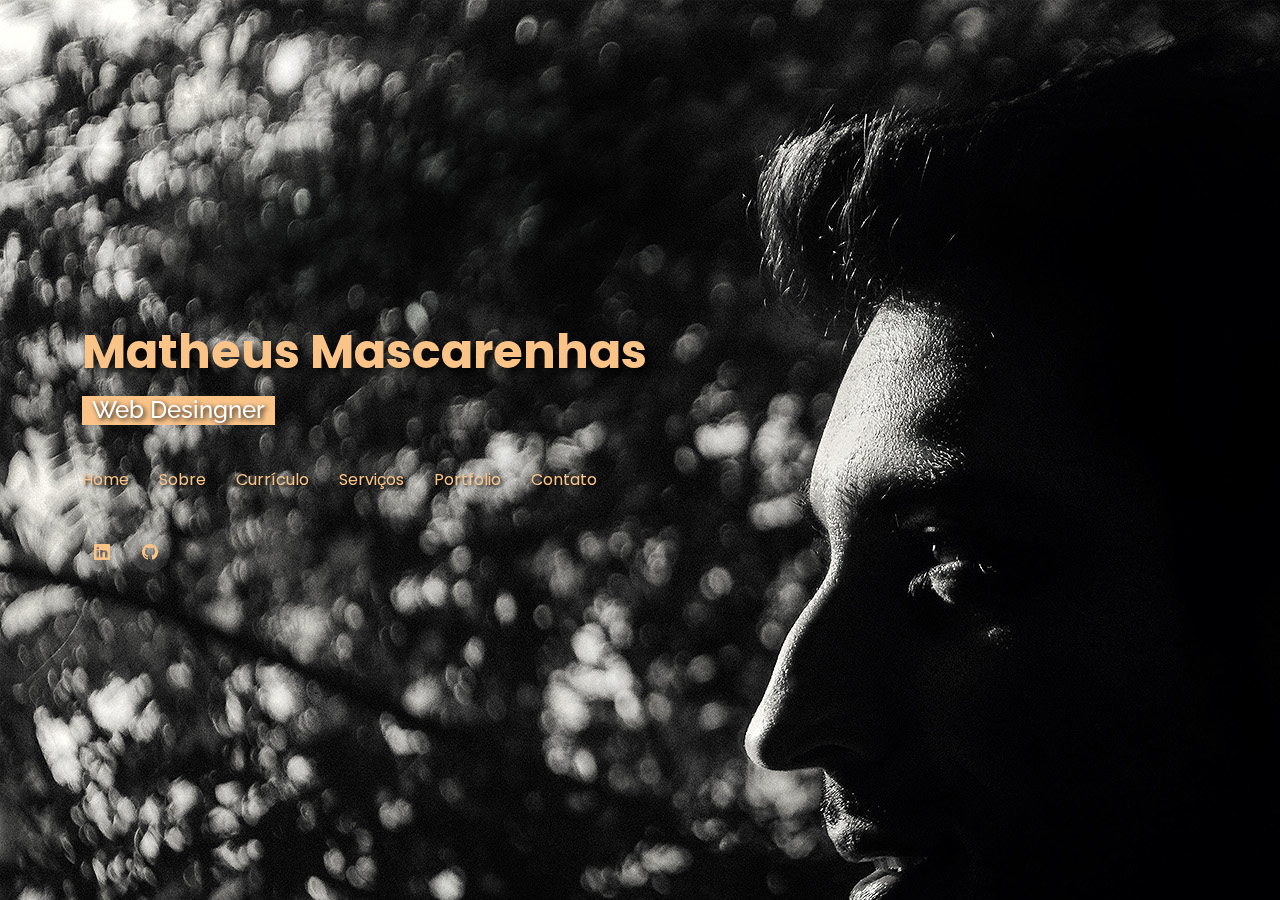
<file: index.html>
<!DOCTYPE html>
<html lang="pt-br">

<head>
  <meta charset="utf-8">
  <meta content="width=device-width, initial-scale=1.0" name="viewport">

  <title>Portifólio - Matheus</title>
  <meta content="" name="description">
  <meta content="" name="keywords">

  <!-- Favicons -->
  <link href="../portifolio/recursos/img/mTh.svg" rel="icon">

  <!-- Google Fonts -->
  <link href="https://fonts.googleapis.com/css?family=Open+Sans:300,300i,400,400i,600,600i,700,700i|Raleway:300,300i,400,400i,500,500i,600,600i,700,700i|Poppins:300,300i,400,400i,500,500i,600,600i,700,700i" rel="stylesheet">

  <!-- Vendor CSS Files -->
  <link href="assets/vendor/bootstrap/css/bootstrap.min.css" rel="stylesheet">
  <link href="assets/vendor/bootstrap-icons/bootstrap-icons.css" rel="stylesheet">
  <link href="assets/vendor/boxicons/css/boxicons.min.css" rel="stylesheet">
  <link href="assets/vendor/glightbox/css/glightbox.min.css" rel="stylesheet">
  <link href="assets/vendor/remixicon/remixicon.css" rel="stylesheet">
  <link href="assets/vendor/swiper/swiper-bundle.min.css" rel="stylesheet">

  <!-- Template Main CSS File -->
  <link href="assets/css/style.css" rel="stylesheet">

  <!-- =======================================================
  * Template Name: Personal
  * Updated: Mar 10 2023 with Bootstrap v5.2.3
  * Template URL: https://bootstrapmade.com/personal-free-resume-bootstrap-template/
  * Author: BootstrapMade.com
  * License: https://bootstrapmade.com/license/
  ======================================================== -->
</head>

<body>

  <!-- ======= Header ======= -->
  <header id="header">
    <div class="container">

      <h1><a href="index.html">Matheus Mascarenhas</a></h1>
      <!-- Uncomment below if you prefer to use an image logo -->
      <!-- <a href="index.html" class="mr-auto"><img src="assets/img/logo.png" alt="" class="img-fluid"></a> -->
      <h2>Web Desingner </h2>

      <nav id="navbar" class="navbar">
        <ul>
          <li><a class="nav-link" href="#header">Home</a></li>
          <li><a class="nav-link" href="#about">Sobre</a></li>
          <li><a class="nav-link" href="#resume">Currículo</a></li>
          <li><a class="nav-link" href="#services">Serviços</a></li>
          <li><a class="nav-link" href="#portfolio">Portfolio</a></li>
          <li><a class="nav-link" href="#contact">Contato</a></li>
        </ul>
        <i class="bi bi-list mobile-nav-toggle"></i>
      </nav><!-- .navbar -->

      <div class="social-links">
        <a href="https://www.linkedin.com/in/mthmascarenhas/" target="_blank" class="linkedin"><i class="bi bi-linkedin"></i></a>
        <a href="https://github.com/MahMascarenhas" target="_blank" class="github"><i class="bi bi-github"></i></a>
      </div>

    </div>
  </header><!-- End Header -->

  <!-- ======= About Section ======= -->
  <section id="about" class="about">

    <!-- ======= About Me ======= -->
    <div class="about-me container">

      <div class="section-title">
        <h2>Sobre</h2>
        <p>Conheça um pouco mais sobre mim</p>
      </div>

      <div class="row">
        <div class="col-lg-4" data-aos="fade-right">
          <img src="./recursos/img/perfil.jpg" class="img-fluid" alt="">
        </div>
        <div class="col-lg-8 pt-4 pt-lg-0 content" data-aos="fade-left">
          <h3>Desenvolvedor Full Stack</h3>
          <p class="fst-italic">
            Formado em engenharia, estou realizando minha transição de carreiga para a área de desenvolvimento.
          </p>
          <div class="row">
            <div class="col-lg-6">
              <ul>
                <!--<li><i class="bi bi-chevron-right"></i> <strong>Telefone:</strong> <span>11 9.9999-9999</span></li>-->
                <li><i class="bi bi-chevron-right"></i> <strong>Cidade:</strong> <span>São Paulo, Brasil</span></li>
              </ul>
            </div>
            <div class="col-lg-6">
              <ul>
                <li><i class="bi bi-chevron-right"></i> <strong>Idade:</strong> <span>31</span></li>
                <li><i class="bi bi-chevron-right"></i> <strong>Graduação:</strong> <span>Desenvolvimento de Sistemas</span></li>
                <li><i class="bi bi-chevron-right"></i> <strong>E-mail:</strong> <span>mthfer.contato@gmail.com</span></li>
                <li><i class="bi bi-chevron-right"></i> <strong>Freelance:</strong> <span>Disponível</span></li>
              </ul>
            </div>
          </div>
          <p >
            Neste site tenho a intenção de criar meu portifólio para que você possa me conhecer um pouco mais.<br><br>
            Estou muito animado em compartilhar um pouco do meu trabalho e das minhas habilidades. Sou um profissional dedicado e apaixonado pela criatividade em todos os processos. Sempre busco tornar cada projeto mais divertido e fácil de ser realizado.<br><br>
            Com uma abordagem personalizada e atenção aos detalhes, estou aqui para ajudá-lo(a) em seus projetos. Meu objetivo é fornecer soluções criativas e inovadoras, que atendam às suas necessidades. Então, sinta-se à vontade para navegar no meu portfólio e conhecer um pouco mais sobre meu trabalho.<br><br>
            Se você procura um profissional experiente, flexível e dedicado, que possa agregar valor ao seu projeto, entre em contato comigo. Terei o prazer de trabalhar em conjunto com você para alcançar seus objetivos.<br>
            <span class="destaque">Obrigado por visitar meu portfólio.</span><br><br>
          </p>
        </div>
      </div>
      <div class="secao-separacao container-fluid text-center align-items-center">
        <div class="col-12">
          <img id="icone" src="./recursos/img/mThteste.png" alt="icon">
        </div> </div>

    </div><!-- End About Me -->

    <!-- ======= Counts ======= -->
    <div class="counts container">

      <div class="row">

        <div class="col-lg-3 col-md-6">
          <div class="count-box">
            <i class="bi bi-emoji-smile"></i>
            <span data-purecounter-start="0" data-purecounter-end="3" data-purecounter-duration="1" class="purecounter"></span>
            <p>Clientes</p>
          </div>
        </div>

        <div class="col-lg-3 col-md-6 mt-5 mt-md-0">
          <div class="count-box">
            <i class="bi bi-journal-richtext"></i>
            <span data-purecounter-start="0" data-purecounter-end="15" data-purecounter-duration="1" class="purecounter"></span>
            <p>Projetos</p>
          </div>
        </div>

        <div class="col-lg-3 col-md-6 mt-5 mt-lg-0">
          <div class="count-box">
            <i class="bi bi-headset"></i>
            <span data-purecounter-start="0" data-purecounter-end="234" data-purecounter-duration="1" class="purecounter"></span>
            <p>Horas dedicadas</p>
          </div>
        </div>

        <div class="col-lg-3 col-md-6 mt-5 mt-lg-0">
          <div class="count-box">
            <i class="bi bi-award"></i>
            <span data-purecounter-start="0" data-purecounter-end="6" data-purecounter-duration="1" class="purecounter"></span>
            <p>Certificados</p>
          </div>
        </div>

      </div>

    </div><!-- End Counts -->

    <!-- ======= Skills  ======= -->
    <div class="skills container">

      <div class="section-title">
        <h2>Skills</h2>
      </div>

      <div class="row skills-content">

        <div class="col-lg-6">

          <div class="progress">
            <span class="skill">HTML <i class="val">90%</i></span>
            <div class="progress-bar-wrap">
              <div class="progress-bar" role="progressbar" aria-valuenow="95" aria-valuemin="0" aria-valuemax="100"></div>
            </div>
          </div>

          <div class="progress">
            <span class="skill">CSS <i class="val">80%</i></span>
            <div class="progress-bar-wrap">
              <div class="progress-bar" role="progressbar" aria-valuenow="80" aria-valuemin="0" aria-valuemax="100"></div>
            </div>
          </div>

          <div class="progress">
            <span class="skill">JavaScript <i class="val">60%</i></span>
            <div class="progress-bar-wrap">
              <div class="progress-bar" role="progressbar" aria-valuenow="60" aria-valuemin="0" aria-valuemax="100"></div>
            </div>
          </div>

        </div>

        <div class="col-lg-6">

          <div class="progress">
            <span class="skill">Bootstrap <i class="val">80%</i></span>
            <div class="progress-bar-wrap">
              <div class="progress-bar" role="progressbar" aria-valuenow="80" aria-valuemin="0" aria-valuemax="100"></div>
            </div>
          </div>

          <div class="progress">
            <span class="skill">C# <i class="val">45%</i></span>
            <div class="progress-bar-wrap">
              <div class="progress-bar" role="progressbar" aria-valuenow="45" aria-valuemin="0" aria-valuemax="100"></div>
            </div>
          </div>

          <div class="progress">
            <span class="skill">Edição de imagem <i class="val">55%</i></span>
            <div class="progress-bar-wrap">
              <div class="progress-bar" role="progressbar" aria-valuenow="55" aria-valuemin="0" aria-valuemax="100"></div>
            </div>
          </div>

        </div>

      </div>

    </div><!-- End Skills -->

    <!-- ======= Interests ======= -->
    <div class="interests container">

      <div class="section-title">
        <h2>Interesses e Hobbies</h2>
      </div>

      <div class="row">
        <div class="col-lg-3 col-md-4">
          <div class="icon-box">
            <i class="ri-code-line" style="color: #ffbb2c;"></i>
            <h3>Programação</h3>
          </div>
        </div>
        <div class="col-lg-3 col-md-4 mt-4 mt-md-0">
          <div class="icon-box">
            <i class="ri-computer-line" style="color: #5578ff;"></i>
            <h3>Front-End</h3>
          </div>
        </div>
        <div class="col-lg-3 col-md-4 mt-4 mt-md-0">
          <div class="icon-box">
            <i class="ri-gamepad-fill" style="color: #368986;"></i>
            <h3>Games</h3>
          </div>
        </div>
        <div class="col-lg-3 col-md-4 mt-4 mt-lg-0">
          <div class="icon-box">
            <i class="ri-team-fill" style="color: #e361ff;"></i>
            <h3>Família</h3>
          </div>
        </div>
        <div class="col-lg-3 col-md-4 mt-4">
          <div class="icon-box">
            <i class="ri-thumb-up-fill" style="color: #47aeff;"></i>
            <h3>Crescimento Pessoal</h3>
          </div>
        </div>
        <div class="col-lg-3 col-md-4 mt-4">
          <div class="icon-box">
            <i class="ri-hand-heart-line" style="color: #ffa76e;"></i>
            <h3>Ajudar</h3>
          </div>
        </div>
        <div class="col-lg-3 col-md-4 mt-4">
          <div class="icon-box">
            <i class="ri-open-arm-line" style="color: #11dbcf;"></i>
            <h3>Amizades</h3>
          </div>
        </div>
        <div class="col-lg-3 col-md-4 mt-4">
          <div class="icon-box">
            <i class="ri-magic-fill" style="color: #4233ff;"></i>
            <h3>Desing</h3>
          </div>
        </div>
        <div class="col-lg-3 col-md-4 mt-4">
          <div class="icon-box">
            <i class="ri-sword-fill" style="color: #bd3038;"></i>
            <h3>Desafios</h3>
          </div>
        </div>
        <div class="col-lg-3 col-md-4 mt-4">
          <div class="icon-box">
            <i class="ri-leaf-fill" style="color: #9ae07d;"></i>
            <h3>Sustentabilidade</h3>
          </div>
        </div>
        <div class="col-lg-3 col-md-4 mt-4">
          <div class="icon-box">
            <i class="ri-scales-line" style="color: #ff5828;"></i>
            <h3>Conversas Profundas</h3>
          </div>
        </div>
        <div class="col-lg-3 col-md-4 mt-4">
          <div class="icon-box">
            <i class="ri-haze-fill" style="color: #e8d5b7;"></i>
            <h3>Experiencias de vida</h3>
          </div>
        </div>
      </div>

    </div><!-- End Interests -->
  </section><!-- End About Section -->

  <!-- ======= Resume Section ======= -->
  <section id="resume" class="resume">
    <div class="container">

      <div class="section-title">
        <h2>Currículo</h2>
        <p></p>
      </div>

      <div class="row">
        <div class="col-lg-6">
          <h3 class="resume-title">Resumo</h3>
          <div class="resume-item pb-0">
            <h4>Matheus Ferreira Mascarenhas</h4>
            <p><em>Engenheiro Mecânico com pós-graduação em Engenharia de Segurança do Trabalho, atualmente em processo de transição de carreira para a área de desenvolvimento de sistemas. Com habilidades analíticas e lógicas, sou dedicado, observador e capaz de aprender rapidamente. Meu objetivo é me aperfeiçoar na área de Front-End e Design, mas estou aberto a outras áreas da programação, buscando aprimorar minhas habilidades para atender às demandas do mercado de tecnologia. Minha transição de carreira é motivada pelo desejo de enfrentar novos desafios e explorar novas áreas de interesse, e estou comprometido em adquirir as habilidades e conhecimentos necessários para me destacar na área de tecnologia. Com uma abordagem colaborativa e proativa, estou sempre buscando novas oportunidades para expandir minha experiência e contribuir para o sucesso da equipe e da empresa.</em></p>
            <p>
            <ul>
              <li>Água Branca - São Paulo / SP</li>
              <!--<li>(11) 9.9999-9999</li>-->
              <li>mthfer.contato@gmail.com</li>
            </ul>
            </p>
          </div>

          <h3 class="resume-title">Graduações</h3>
          <div class="resume-item">
            <h4>Ensino Técnico em Desenvolvimento de Sistemas</h4>
            <h5>2022 - 2023</h5>
            <p><em>ETEC Prof. Basilides de Godoy</em></p>
            <p>Ensino técnico voltado a desenvolvimento de sistemas. O aprendizado tem foco na pratica e em tornar os alunos desenvolvedores full stack</p>
          </div>
          <div class="resume-item">
            <h4>Engenharia de Segurança do trabalho</h4>
            <h5>2019 - 2020</h5>
            <p><em>Universidade 9 de Julho</em></p>
            <p>Pós graduação voltada ao ensino de engenharia de segurança do trabalho.</p>
          </div>
          <div class="resume-item">
            <h4>Engenharia Mecânica</h4>
            <h5>2011 - 2015</h5>
            <p><em>Universidade Presbiteriana Mackenzie</em></p>
            <p>Graduação Bacharelada em engenharia mecânica com foco no desenvolvimento das caracteriscas mais teóricas da engenharia.</p>
          </div>
        </div>
        <div class="col-lg-6">
          <h3 class="resume-title">Experiencia Profissional</h3>
          <div class="resume-item">
            <h4>Desenhista Técnico Mecânico</h4>
            <h5>2016 - 2022</h5>
            <p><em>Sampaio & Moura Ar Condicionado Ltda. </em></p>
            <p>
            <ul>
              <li>Atendimento de chamados, oraganização e agendamento de equipes de manutenção.</li>
              <li>Visitas técnicas e reuniões para alinhamento do projeto</li>
              <li>Projetos de Ar condicionado para residencias de alto padrão (Desde o início até o 'As Built')</li>
              <li>Coordenação de setor e equipes.</li>
            </ul>
            </p>
          </div>
        </div>
      </div>

    </div>
  </section><!-- End Resume Section -->

  <!-- ======= Services Section ======= -->
  <section id="services" class="services">
    <div class="container">

      <div class="section-title">
        <h2>Serviços</h2>
        <p>Meus Serviços</p>
      </div>

      <div class="row">
        <div class="col-lg-4 col-md-6 d-flex align-items-stretch">
          <div class="icon-box">
            <div class="icon"><i class='bx bxs-book-heart'></i></div>
            <h4><a href="">Landing Pages</a></h4>
            <p>Ajudo seu negócio a ter páginas na web, com Design profissional e personalizado à sua vontade.</p>
          </div>
        </div>
      </div>

    </div>
  </section><!-- End Services Section -->

  <!-- ======= Portfolio Section ======= -->
  <section id="portfolio" class="portfolio">
    <div class="container">

      <div class="section-title">
        <h2>Portifólio</h2>
        <p>Meus Trabalhos</p>
      </div>

      <div class="row">
        <div class="col-lg-12 d-flex justify-content-center">
          <ul id="portfolio-flters">
            <li data-filter="*" class="filter-active">Todos</li>
            <li data-filter=".filter-estudos">Estudos</li>
            <li data-filter=".filter-projetos">Projetos</li>
            <li data-filter=".filter-jobs">Jobs</li>
          </ul>
        </div>
      </div>

      <div class="row portfolio-container">

        <div class="col-lg-4 col-md-6 portfolio-item filter-estudos">
          <div class="portfolio-wrap">
            <img src="./recursos/img/mjrestaurant.png" class="img-fluid" alt="">
            <div class="portfolio-info">
              <h4>App 1</h4>
              <p>App</p>
              <div class="portfolio-links">
                <a href="./recursos/img/mjrestaurant2.png" data-gallery="portfolioGallery" class="portfolio-lightbox" title="Projeto feito para estudo, na graduação técnica de Desenvolvimento de Sistemas (meu primeiro site)"><i class="bx bx-plus"></i></a>
                <a href="./Projetos Complementares/MjRestaurant/index.html" data-gallery="portfolioDetailsGallery" data-glightbox="type: external" class="portfolio-details-lightbox" title="Portfolio Details"><i class="bx bx-link"></i></a>
              </div>
            </div>
          </div>
        </div>

        <div class="col-lg-4 col-md-6 portfolio-item filter-projetos">
          <div class="portfolio-wrap">
            <img src="./recursos/img/gorillabassimg.png" class="img-fluid" alt="">
            <div class="portfolio-info">
              <h4>App 1</h4>
              <p>App</p>
              <div class="portfolio-links">
                <a href="./recursos/img/gorillabass2.png" data-gallery="portfolioGallery" class="portfolio-lightbox" title="Projeto feito para estudo e pratica das aulas de Desing, Paginas da Web e o curso voltado para Bootstrap"><i class="bx bx-plus"></i></a>
                <a href="./Projetos Complementares/GorillaBass/index.html" data-gallery="portfolioDetailsGallery" data-glightbox="type: external" class="portfolio-details-lightbox" title="Portfolio Details"><i class="bx bx-link"></i></a>
              </div>
            </div>
          </div>
        </div>

      </div>

    </div>
  </section><!-- End Portfolio Section -->

  <!-- ======= Contact Section ======= -->
  <section id="contact" class="contact">
    <div class="container">

      <div class="section-title">
        <h2>Contatos</h2>
        <p>Entre em contato</p>
      </div>

      <div class="row mt-2">

        <div class="col-md-6 d-flex align-items-stretch">
          <div class="info-box">
            <i class="bx bx-map"></i>
            <h3>Localização</h3>
            <p>Água Branca - São Paulo/Sp</p>
          </div>
        </div>

        <div class="col-md-6 mt-4 mt-md-0 d-flex align-items-stretch">
          <div class="info-box">
            <i class="bx bx-share-alt"></i>
            <h3>Redes</h3>
            <div class="social-links">
              <a href="https://github.com/MahMascarenhas" target="_blank" class="github"><i class="bi bi-github"></i></a>
              <a href="https://www.linkedin.com/in/mthmascarenhas/" target="_blank" class="linkedin"><i class="bi bi-linkedin"></i></a>
            </div>
          </div>
        </div>

        <div class="col-md-6 mt-4 d-flex align-items-stretch">
          <div class="info-box">
            <i class="bx bx-envelope"></i>
            <h3>Email</h3>
            <p>mthfer.contato@gmail.com</p>
          </div>
        </div>
      <!--<div class="col-md-6 mt-4 d-flex align-items-stretch">
          <div class="info-box">
            <i class="bx bx-phone-call"></i>
            <h3>Whatsapp</h3>
            <p>(11) 9.9999-9999</p>
          </div>
        </div>-->
      </div>
    </div>
  </section><!-- End Contact Section --> 

  <div class="credits" hidden>
    <!-- All the links in the footer should remain intact. -->
    <!-- You can delete the links only if you purchased the pro version. -->
    <!-- Licensing information: https://bootstrapmade.com/license/ -->
    <!-- Purchase the pro version with working PHP/AJAX contact form: https://bootstrapmade.com/personal-free-resume-bootstrap-template/ -->
    Designed by <a href="https://bootstrapmade.com/">BootstrapMade</a>
  </div>

  <!-- Vendor JS Files -->
  <script src="assets/vendor/purecounter/purecounter_vanilla.js"></script>
  <script src="assets/vendor/bootstrap/js/bootstrap.bundle.min.js"></script>
  <script src="assets/vendor/glightbox/js/glightbox.min.js"></script>
  <script src="assets/vendor/isotope-layout/isotope.pkgd.min.js"></script>
  <script src="assets/vendor/swiper/swiper-bundle.min.js"></script>
  <script src="assets/vendor/waypoints/noframework.waypoints.js"></script>
  <script src="assets/vendor/php-email-form/validate.js"></script>

  <!-- Template Main JS File -->
  <script src="assets/js/main.js"></script>

</body>

</html>
</file>
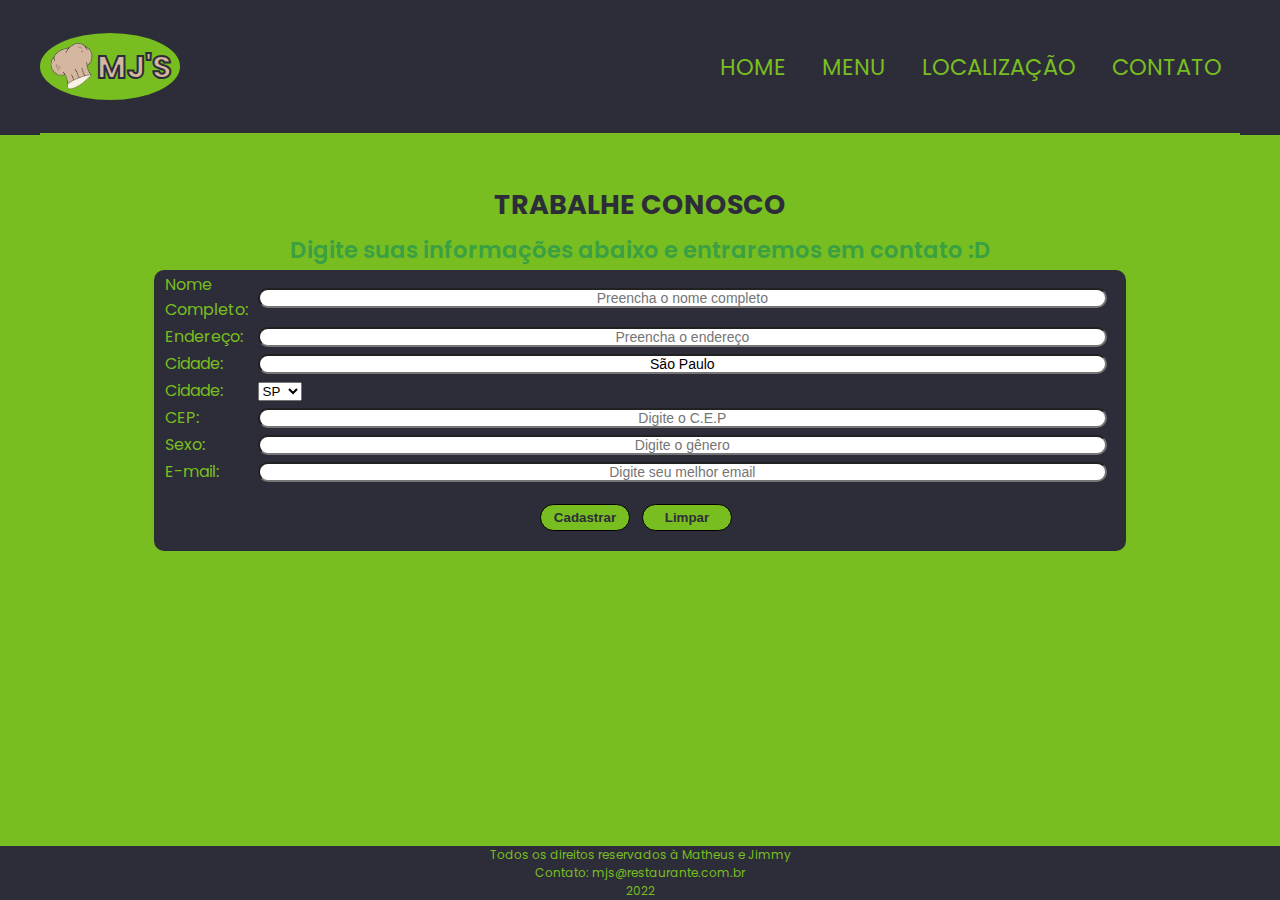
<file: Projetos Complementares/MjRestaurant/contato.html>
<!DOCTYPE html>
<html lang="pt-br">
<head>
    <meta charset="UTF-8">
    <meta http-equiv="X-UA-Compatible" content="IE=edge">
    <meta name="viewport" content="width=device-width, initial-scale=1.0">
    <title>MJ's - Contato</title>
    <link rel ="icon" type="imagens/x-icon" href="./imagens/icon.svg"/>
    <link rel="stylesheet" type="text/css" href="style.css"/>
    <link rel="stylesheet" type="text/css" href="responsive.css"/>
</head>
<body>
    <header>
        <div class="conteudo cabecamapa">
            <div class="logo">
                <img class="img-header" src="./imagens/MJ.svg" alt="logotipo"/>
                <h1>MJ'S</h1>
            </div>
                <div class="secaomenu" id="Home">
                    <div class="conteudomenu">
                        <input type="checkbox" id="checkbox-menu" />
                        <label class="menubotao" for="checkbox-menu">
                            <span></span>
                            <span></span>
                            <span></span>
                        </label>
                        <nav class="nav-menu">
                            <ul class="lista-menu">
                                <li>
                                    <a href="index.html">Home</a>
                                </li>       
                                <li>
                                    <a href="index.html#MENU">Menu</a>
                                </li>
                                <li>
                                    <a href="mapa1.html#homemapa">Localização</a>
                                </li>
                                <li>
                                    <a href="contato.html#homeconteudo">Contato</a>
                                </li>    
                            </ul>
                        </nav>
                    </div>
                </div>  
        </div>
    </header>
    <form id="homeconteudo">
        <h2>Trabalhe Conosco</h2>
        <h3>Digite suas informações abaixo e entraremos em contato :D</h3>
        <table>
            <tr><td class="pricol"><label for="txtnome">Nome Completo:&nbsp;&nbsp;</label></td>
            <td class="segcol"><input type=" text" name="txtnome" id="textnome" placeholder="Preencha o nome completo" required /></br></td></tr>

            <tr><td class="pricol"><label for="txtende">Endereço:&nbsp;&nbsp;</label></td>
            <td class="segcol"><input type="text" name="txtende" id="textende" placeholder="Preencha o endereço" required /></br></td></tr>

            <tr><td class="pricol"><label for="txtcida">Cidade:&nbsp;&nbsp;</label></td>
            <td class="segcol"><input type="text" name="txtcida" id="textcida" value="São Paulo" required /></br></td></tr>

            <tr><td class="pricol"><label for="txtuf">Cidade:&nbsp;&nbsp;</label></td>
            <td class="segcol"><select name="txtuf" id="textuf">
                <option>AC</option>
                <option>AM</option>
                <option>AL</option>
                <option>AP</option>
                <option>BA</option>
                <option>CE</option>
                <option>DF</option>
                <option>ES</option>
                <option>GO</option>
                <option>MA</option>
                <option>MG</option>
                <option>MS</option>
                <option>MT</option>
                <option>PA</option>
                <option>PB</option>
                <option>PE</option>
                <option>PI</option>
                <option>PR</option>
                <option>RJ</option>
                <option>RN</option>
                <option>RO</option>
                <option>RR</option>
                <option>RS</option>
                <option>SC</option>
                <option>SE</option>
                <option selected>SP</option>
                <option>TO</option>
            </select></br></td></tr>

            <tr><td class="pricol"><label for="txtcep">CEP:&nbsp;&nbsp;</label></td>
            <td class="segcol"><input type="text" name="textcep" id="textcep" placeholder="Digite o C.E.P" /></br></td></tr>

            <tr><td class="pricol"><label for="txtsexo">Sexo:&nbsp;&nbsp;</label></td>
            <td class="segcol"><input type="text" name="textsexo" id="textsexo" placeholder="Digite o gênero" /></br></td></tr>

            <tr><td class="pricol"><label for="txtemai">E-mail:&nbsp;&nbsp;</label></td>
            <td class="segcol"><input type="email" name="textemai" id="textemai" placeholder="Digite seu melhor email" required/></br></td></tr>

            <td class="botoes" colspan=2> <input class="botaounico" type="submit" value="Cadastrar" onClick="alert('Seus dados foram enviados com sucesso')" />&nbsp;&nbsp;
                <input class="botaounico" type="reset" value="Limpar" />&nbsp;&nbsp;
            </td>
        </table>

    </form>
    <footer>

        <p>Todos os direitos reservados à Matheus e Jimmy</p>
        <p>Contato: mjs@restaurante.com.br</p>
        <p>2022</p>

    </footer> 
    
</body>
</html>
</file>
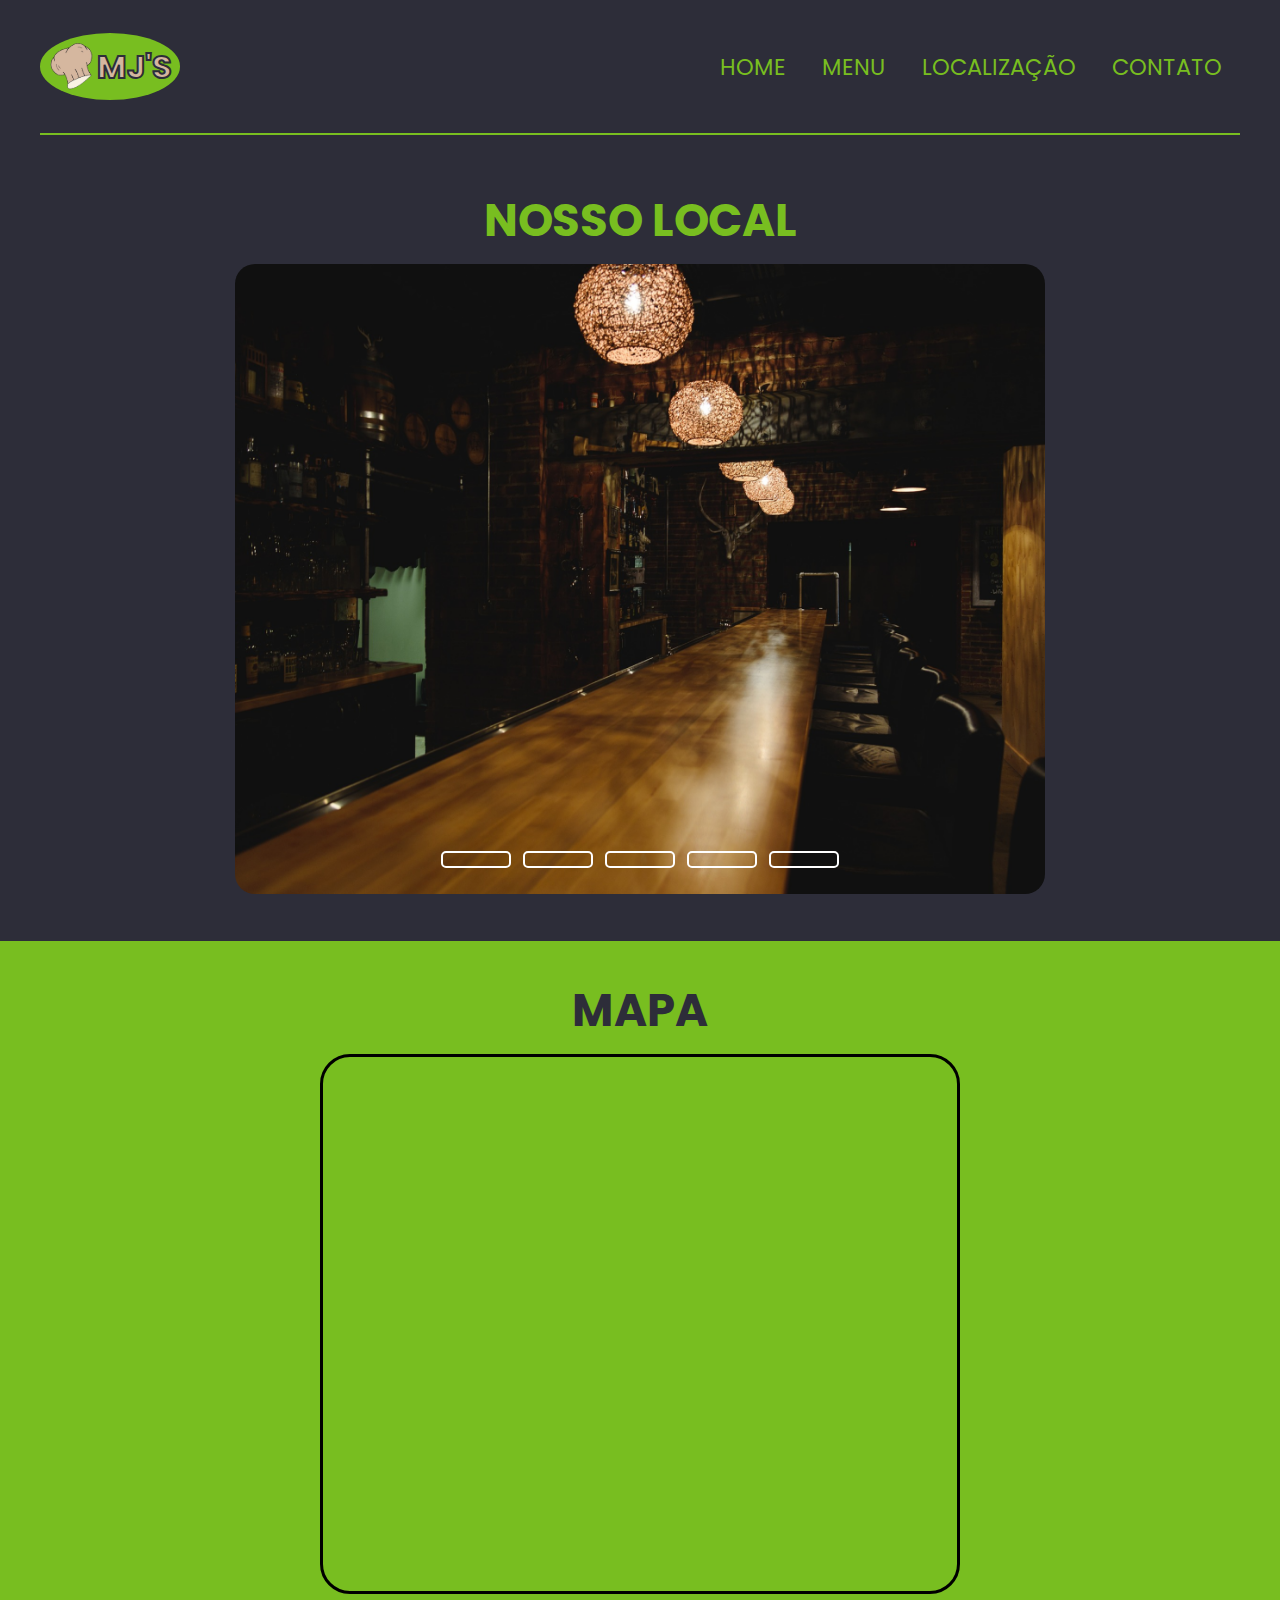
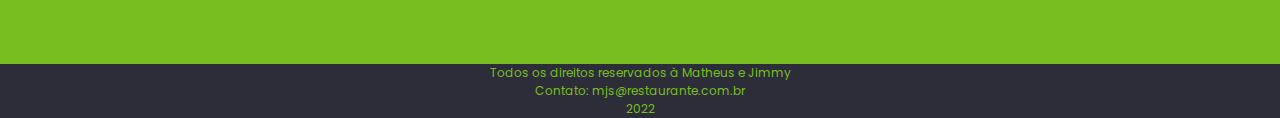
<file: Projetos Complementares/MjRestaurant/mapa1.html>
<!DOCTYPE html>
<html lang="pt-br">
<head>
    <meta charset="UTF-8">
    <meta http-equiv="X-UA-Compatible" content="IE=edge">
    <meta name="viewport" content="width=device-width, initial-scale=1.0">
    <link rel="stylesheet" type="text/css" href="style.css"/>
    <link rel="stylesheet" type="text/css" href="responsive.css"/>
    <link rel ="icon" type="imagens/x-icon" href="./imagens/icon.svg"/>
    <title>Mj's - Local</title>
</head>
<body>
    <header>
        <div class="conteudo cabecamapa">
            <div class="logo">
                <img class="img-header" src="./imagens/MJ.svg" alt="logotipo"/>
                <h1>MJ'S</h1>
            </div>
                <div class="secaomenu" id="Home">
                    <div class="conteudomenu">
                        <input type="checkbox" id="checkbox-menu" />
                        <label class="menubotao" for="checkbox-menu">
                            <span></span>
                            <span></span>
                            <span></span>
                        </label>
                        <nav class="nav-menu">
                            <ul class="lista-menu">
                                <li>
                                    <a href="index.html">Home</a>
                                </li>       
                                <li>
                                    <a href="index.html#MENU">Menu</a>
                                </li>
                                <li>
                                    <a href="#homemapa">Localização</a>
                                </li>
                                <li>
                                    <a href="contato.html#homeconteudo">Contato</a>
                                </li>    
                            </ul>
                        </nav>
                    </div>
                </div>  
        </div>
    </header>
    <section class="tentativa">
    <main id="homemapa">
        <div class="mainmapa">
            <h2> Nosso local</h2>
            <section class="carrosel">
                <div class="slides">
                    <input class="sumir" type="radio" name="slide" id="slide1" checked>
                    <input class="sumir" type="radio" name="slide" id="slide2">
                    <input class="sumir" type="radio" name="slide" id="slide3">
                    <input class="sumir" type="radio" name="slide" id="slide4">
                    <input class="sumir" type="radio" name="slide" id="slide5">

                    <div class="slid s1">
                        <img src="./imagens/imagens para localização/rest1.png" alt="Foto restaurante">
                    </div>
                    <div class="slid">
                        <img src="./imagens/imagens para localização/rest2.png" alt="Foto restaurante">
                    </div>
                    <div class="slid">
                        <img src="./imagens/imagens para localização/rest3.png" alt="Foto restaurante">
                    </div>
                    <div class="slid">
                        <img src="./imagens/imagens para localização/rest4.png" alt="Foto restaurante">
                    </div>
                    <div class="slid">
                        <img src="./imagens/imagens para localização/rest5.png" alt="Foto restaurante">
                    </div>   
                </div>
                <div class="passa">
                    <label class="mapaslide" for="slide1"></label>
                    <label class="mapaslide" for="slide2"></label>
                    <label class="mapaslide" for="slide3"></label>
                    <label class="mapaslide" for="slide4"></label>
                    <label class="mapaslide" for="slide5"></label>
                </div>  
            </section>
        </div>
    </main>
    </section>
    <section class="paramapa">
        <div class="mapa">
            <h2>Mapa</h2>
            <div class="iframes">
            <iframe src="https://www.google.com/maps/embed?pb=!1m18!1m12!1m3!1d3656.760612326638!2d-46.69037988443612!3d-23.57703966805795!2m3!1f0!2f0!3f0!3m2!1i1024!2i768!4f13.1!3m3!1m2!1s0x94ce576d78fdbdb5%3A0x5ffc6f2485c8ae!2sShopping%20Iguatemi%20S%C3%A3o%20Paulo!5e0!3m2!1spt-BR!2sbr!4v1667366336882!5m2!1spt-BR!2sbr"></iframe>
            </div>
        </section>
        <footer>

            <p>Todos os direitos reservados à Matheus e Jimmy</p>
            <p>Contato: mjs@restaurante.com.br</p>
            <p>2022</p>

        </footer>
</body>
</html>
</file>
<file: Projetos Complementares/MjRestaurant/style.css>
@import url('https://fonts.googleapis.com/css2?family=Poppins:ital,wght@0,400;0,600;0,900;1,900&display=swap');

*{
    box-sizing: border-box;
    margin: 0;
    padding: 0;
    outline: 0;
    scroll-behavior: smooth;
}

:target{
    /*Seção para chegada do scroll qual clicarmos no link*/
    scroll-margin-top: 15vh;
}

#home:target{
    scroll-margin-top: 30vh;
}

html, body{
    /*height: 100vh;*/
    font-family: "Poppins", 'sans-serif', 'Times New Roman';
    text-rendering: optimizeLegibility;
    -webkit-font-smoothing: antialiased;
    background-color:rgba(120,190,32);
}

/*SEÇÃO PARA O HEADER */

header{
    background-color: rgb(45,45,57);
    position: fixed;
    top: 0;
    width: 100%;
    z-index: 1;
}

header .conteudo{
    display: flex;
    align-items: center;
    justify-content: space-between;
    max-width: 1200px;
    height: 15vh;
    margin: auto;
}

header nav ul {
    display: flex;
}

header nav ul li {
    list-style: none;
}

header nav ul li a {
    text-decoration: none;
    color: rgb(120,190,32);
    text-transform: uppercase;
    padding: 2vh;
    transition: all 250ms linear 0s;
    font-size: 2.5vh;
}

header nav ul li a:hover {
    background: rgba(255,255,255,0.15);
}

.logo img{
    height: 100%;
}

h1{
    -webkit-text-stroke-color: rgb(45,45,57);
    -webkit-text-stroke-width: 2px;
    color: rgb(213,183,159)
}

.logo{
    border-radius: 50%;
    
    padding: 1vh;
    height: 50%;
    display: flex;
    align-items: center;
    
    background-color: rgb(120,190,32);
}

#checkbox-menu{
    display: none;
}

/*SEÇÃO PARA O MAIN*/

.conteudomain{
    background-color: rgb(248, 188, 148);
    border-radius: 10px;
    padding-top: 2vh;
}

main{
    margin-top: 29.5vh;
}

main .conteudomain{
    display: flex;
    justify-content: space-between;
    align-items: center;
    max-width: 1200px;
    margin: 20vh auto 25vh auto;
    font-weight: bold;
    text-align: center;
    height: 45vh;
    box-shadow: 10px 10px 5px -4px black;
}

h2{
    color:rgb(45,45,57);
    font-size: 45px;
    line-height: 50px;
    font-weight: bold;
    text-transform: uppercase;
    margin-left: 1vh;
    margin-right: 1vh;

}

.conteudomain .clarier h2 {
    color:rgba(90,90,105,0.9);
}

h3{
    color:rgb(58, 160, 67);
    font-weight:600;
    line-height: 20px;
    margin: 10px 0;

}

#promo{
    text-decoration: none;
    background-color: #1f93d1;
    border-radius: 20px;
    border: none;
    box-shadow: 7px 7px 7px -4px black;
    padding: 1vh;
    color: white;
    font-family: "Poppins",'Times New Roman', Times, serif;
    font-weight: 600;
    font-size: 2vh;
    margin-top: 1vh;
}
#promo:hover{
    transform: translateY(-2px);
    cursor:pointer;
}
#promo:active{
    background-color:rgba(30, 183, 221, 0.733);
}

main .conteudomain img {
    width: 55vh;
    height: 40vh;
    border-radius: 10px;
    box-shadow: 7px 7px 7px -4px black;
    margin: 2vh;
    opacity: 0.9;
    transition: all 0.5s ease 0s;
}

/*Seção para o menu de pratos*/

.introducao h2{
    text-align: center;
    padding-top: 2vh;
    font-size: 4vh;
    font-weight: 600;
}

.introducao .abaixosenhor{
    text-align: center;
    margin: auto;
    color: rgb(120,190,32);
    background-color: rgb(45,45,57);
    width: fit-content;
    padding: 1vh;
    border-radius: 20px;
    border: none;
    box-shadow: 7px 7px 7px -4px black;
}
.introducao img {
    display: flex;
    border-radius: 10px;
    align-items: center;
    margin:auto;
    height: 30vh;
    box-shadow: 7px 7px 7px -4px black;
}

.menucardap {
    align-items: center;
    max-width: 1200px;
    margin: 10vh auto 5vh auto;
}

.menucardap nav ul {
    display:flex;
    justify-content: space-evenly;
    align-items: center;
    text-align: center;
}

.menucardap nav ul li {
    list-style: none;
}

.menucardap nav ul li:hover {
    background: rgba(255,255,255,0.15);
    transform: translateY(-2px);
}

.menucardap nav ul li a{
    text-decoration: none;
    font-size: 1.2rem;
    font-weight: 600;
    color: rgb(45,45,57);
}

/*seção para os pratos*/

.titulocardapio{
    text-align: center;
    margin: 18vh auto 5vh auto;
    padding: 2vh;
    max-width: 1200px;
    background-color: rgb(45,45,57);
    color: rgb(120,190,32);
    border-radius: 3vh;
    font-style: italic;
    font-size: 5vh;
}
.cardapio{
    width: 90%;
    max-width: 1200px;
    margin: auto;
    display: grid;
    grid-template-columns: repeat(auto-fit,minmax(35vh,1fr));
    grid-gap:2vh;
}

ul .cardap{
    padding: 1vh;
    list-style: inside url(imagens/icon.svg);
}

.cardapio .tituloprato{
    text-align: center;
    color: rgb(45,45,57);
    font-size: 2rem;
    font-weight: 600;
}

.cardap{
    font-size: 16px;
    line-height: 26px;
    font-weight: 400;
    color:rgb(58, 160, 67);
    text-align: center;
}

.cardap span {
    text-decoration: underline;
    color: rgb(0,0,0);
    font-weight: 600;
}

.pratox {
    display: flex;
    flex-direction: column;
    cursor: pointer;
    box-shadow: 5px 5px 15px -4px #000000;
    transition: all 0.3s ease 0s;
    background-color:rgb(248, 188, 148);
    border-radius: 10px;
}

.pratox:hover {
    transform: translateY(-7px);
}

.fotoprato {
    width: 100%;
    padding-top: 100%;
    overflow: hidden;
    position: relative;
    border-radius: 10px 10px 0px 0px;
    image-rendering: optimizeQuality;
}

.fotoprato img {
    position: absolute;
    top:50%;
    left: 50%;
    transform: translate(-50%, -50%);
}

/* SEÇÃO PARA O FOOTER*/

footer {
    background-color: rgb(45,45,57);
    text-align: center;
    margin-top: 5vh;
    width: 100%;
}

footer p {
    color: rgb(120,190,32);
    font-size: 12px;
    font-weight: 400;
}

/*SEÇÃO PARA O SITE MAPA*/

.cabecamapa{

    border-bottom: 2px solid rgb(120,190,32);
}
.mainmapa{
    align-items: center;
    display: flex;
    flex-direction: column;
    justify-content: center;
    height: 90vh;
    background-color: rgb(45,45,57);
    width:100%;
    margin: auto;
}

.tentativa .mainmapa{
    margin-top: -15vh;
}

.mainmapa h2 {
    padding: 2vh;
    color: rgb(120,190,32);
    position: relative;
    /*top: 18%;
    left: 50%;
    transform: translate(-50%);*/
}

.carrosel{
    width: 90vh;
    height: 70vh;
    overflow: hidden;
    position: relative;
    /*top: 50%;
    left: 50%;
    transform: translate(-50%, -36%);*/
    border-radius: 20px;
}

.passa {
    position: absolute;
    left: 50%;
    bottom: 20px;
    transform: translate(-50%);
    display: flex;
    
}

.mapaslide{
    width: 70px;
    height: 17px;
    border: 2px solid white; 
    margin: 6px;
    border-radius: 5px;
    cursor: pointer;
    transition: 0.6s;
}

.mapaslide:hover {
    background: white;
}

.sumir{
    display: none;
}

.slides{
    display: flex;
    width: 500%;
    height: 100%;   
}

.slid {
    width: 20%;
    transition:0.6s;
}

.slid img {
    width: 100%;
    height: 100%;
}

#slide1:checked ~ .s1 {
    margin-left: 0;
}

#slide2:checked ~ .s1 {
    margin-left: -20%;
}

#slide3:checked ~ .s1 {
    margin-left: -40%;
}

#slide4:checked ~ .s1 {
    margin-left: -60%;
}

#slide5:checked ~ .s1 {
    margin-left: -80%;
}

.mapa{
    margin-top: 5vh;
    align-items: center;
    justify-content: center;
    display: flex;
    flex-direction: column;
}

.paramapa iframe
{
    align-items: center;
    margin: 2vh;
    width: 50vw;
    height: 60vh;
    border-radius: 30px;
    border: 3px solid rgb(0, 0,0);
}

/*INICIO DO FORMS*/

form {
    margin: 20vh auto auto auto;   
    width: 80vw;
    display: flex;
    flex-direction: column;
    align-items: center;
    height: 69vh;
    
}

form h2 {
    font-size: 3vh;
}

form h3 {
    text-align: center;
    font-size: 2.5vh;
}

td{
    width: 150vh;

}
.pricol{
    height: fit-content;
    display: flex;
    padding-left: 1vh;
    justify-content: right;
    width: fit-content;
}

.pricol label{
    height: fit-content;
    width: fit-content;

}
table {
    color: rgb(120,190,32);
    background-color: rgb(45,45,57);
    width: 95%;
    border-radius: 10px;
}

.segcol input{
    width: 98%;
    border-radius: 20px;
    text-align: center;
    font-size: 14px;
}

.botoes{
    text-align: center;
}

.botaounico{
    border: 1px solid #000000;
    margin-top: 2vh;
    margin-bottom: 2vh;
    border-radius: 20px;
    width: 10vh;
    height: 3vh;
    background-color: rgb(120,190,32);
    color: rgb(45,45,57);
    font-weight: bold;
}
</file>
<file: Projetos Complementares/MjRestaurant/responsive.css>
@media (max-width: 900px){
    main .conteudomain div{
        margin: auto;
    }

    main .conteudomain {
        flex-direction: column;
        height: 100%;
        margin: 5vh 2vh 15vh 2vh;
    }

    main .conteudomain img{
        margin: 2vh;
    }

    .conteudo{
        padding: 0 1vh;
    }
}

@media (max-width: 747px){
    
    .menubotao{
        display: flex;
    }

    .lista-menu{
        position: absolute;
        margin-top: 6.5vh;
        flex-direction: column;
        width: 100%;
        justify-content: center;
        align-items: center;
        left: 100%;
        transform: translateX(100vw);
        transition: 0.5s ease transform;

    }

    .lista-menu>li {
        display: flex;
        justify-content: center;
        margin: 0;
        padding: 0;
        width: 100%;
        color: rgb(120,190,32);
        background-color: rgb(45,45,57);
        border-radius: 10px;
    }

    .lista-menu>li:not(:last-child){
        border-bottom: 1px solid rgb(120,190,32);
    }

    .lista-menu li a {
        flex: 1;
        text-align: center;
    }
    main .conteudomain img{
        width: 90%;
    }

    .menucardap nav ul {
        flex-direction: column;
    }

    label{
        cursor:pointer;
        position: relative;
        display:block;
        height: 22px;
        width: 30px;
    }

    label span{
        position: absolute;
        display: block;
        height: 5px;
        width: 100%;
        background: rgb(120,190,32);
        border-radius: 30px;
        transition: 0.25s ease-in-out;
    }

    label span:nth-child(1){
        top: 0px;
    }
    label span:nth-child(2){
        top: 8px;
    }
    label span:nth-child(3){
        top: 16px;
    }

    #checkbox-menu:checked + label span:nth-child(1){
        transform: rotate(-45deg);
        top: 8px;
    }

    #checkbox-menu:checked + label span:nth-child(2){
        opacity:0;
    }
    #checkbox-menu:checked + label span:nth-child(3){
        transform: rotate(45deg);
        top: 8px;
    }

    nav .lista-menu{
        width: 100%;
    }
    
    #checkbox-menu:checked ~ nav .lista-menu{
        transform: translateX(-100%);
        transition: 0.5s ease transform;
    }

    main {
        margin-top: 20vh;
    }

    .tentativa .mainmapa{
        height: 75vh;
        width: 95%;
        border-radius: 20px;
        margin: auto;
    }

    .carrosel{
        width: 95%;
        height: 70vh;
        overflow: hidden;
        position: relative;
        /*top: 50%;
        left: 50%;
        transform: translate(-50%, -36%);*/
        border-radius: 20px;
    }
    
}
</file>
<file: assets/css/style.css>
/**
* Template Name: Personal
* Updated: Mar 10 2023 with Bootstrap v5.2.3
* Template URL: https://bootstrapmade.com/personal-free-resume-bootstrap-template/
* Author: BootstrapMade.com
* License: https://bootstrapmade.com/license/
*/

/*--------------------------------------------------------------
# General
--------------------------------------------------------------*/

/* Primary color : EB453A
 Hover color: F59589 */


body {
  font-family: "Open Sans", sans-serif;
  background-color: #040404;
  color: #fff;
  position: relative;
  background: transparent;
}

body::before {
  content: "";
  position: fixed;
  background: #040404 url("../../recursos/img/bgmobile.jpg") top left no-repeat;
  background-size: cover;
  left: 0;
  right: 0;
  top: 0;
  height: 100vh;
  z-index: -1;
}

@media (min-width: 1024px) {
  body::before {
    background: #040404 url("../../recursos/img/bg.jpg") top left no-repeat;
    background-attachment: fixed;
  }
}

a {
  color: #d0af89;
  text-decoration: none;
}

a:hover {
  color: #d0af89;
  text-decoration: none;
}

h1,
h2,
h3,
h4,
h5,
h6 {
  font-family: "Raleway", sans-serif;
}

/*--------------------------------------------------------------
# Header
--------------------------------------------------------------*/
#header {
  transition: ease-in-out 0.3s;
  position: relative;
  height: 100vh;
  display: flex;
  align-items: center;
  z-index: 997;
  overflow-y: auto;
}

#header * {
  transition: ease-in-out 0.3s;
}

#header .container {
  display: flex;
  flex-direction: column;
  align-items: flex-start;
}

#header h1 {
  font-size: 48px;
  margin: 0;
  padding: 0;
  line-height: 1;
  font-weight: 700;
  font-family: "Poppins", sans-serif;
}

#header h1 a,
#header h1 a:hover {
  color: #fac489;
  line-height: 1;
  display: inline-block;
  background-color: none;
  text-shadow: black 0.1em 0.1em 0.2em;
}

#header h2 {
  font-size: 24px;
  margin-top: 20px;
  color:  #fff;
  background-color: #fac489;
  padding-left: 10px;
  padding-right: 10px;
  text-shadow: black 0.1em 0.1em 0.2em;
}

#header h2 span {
  color: #fff;  
  /*border-bottom: 2px solid #a45c1e;*/
  /*padding-bottom: 2px;*/
  padding-right: 10px;
  background-color: #fac489;
  text-shadow: black 0.1em 0.1em 0.2em;
}

#header img {
  padding: 0;
  margin: 0;
}

#header .social-links {
  margin-top: 40px;
  display: flex;
}

#header .social-links a {
  font-size: 16px;
  display: flex;
  justify-content: center;
  align-items: center;
  background: rgba(255, 255, 255, 0.1);
  color: #fac489;
  line-height: 1;
  margin-right: 8px;
  border-radius: 50%;
  width: 40px;
  height: 40px;
}

#header .social-links a:hover {
  background: #151515;
}

@media (max-width: 992px) {
  #header h1 {
    font-size: 36px;
  }

  #header h2 {
    font-size: 20px;
    line-height: 30px;
  }

  #header .social-links {
    margin-top: 15px;
  }

  #header .container {
    display: flex;
    flex-direction: column;
    align-items: center;
  }
}

/* Header Top */
#header.header-top {
  height: 80px;
  position: fixed;
  left: 0;
  top: 0;
  right: 0;
  background: rgba(0, 0, 0, 0.9);
}

#header.header-top .social-links,
#header.header-top h2 {
  display: none;
}

#header.header-top h1 {
  margin-right: auto;
  font-size: 36px;
}

#header.header-top .container {
  display: flex;
  align-items: center;
}

#header.header-top .navbar {
  margin: 0;
}

@media (max-width: 768px) {
  #header.header-top {
    height: 60px;
  }

  #header.header-top h1 {
    font-size: 26px;
  }
}

/*--------------------------------------------------------------
# Navigation Menu
--------------------------------------------------------------*/
/**
* Desktop Navigation 
*/
.navbar {
  padding: 0;
  margin-top: 35px;
}

.navbar ul {
  margin: 0;
  padding: 0;
  display: flex;
  list-style: none;
  align-items: center;
}

.navbar li {
  position: relative;
}

.navbar li+li {
  margin-left: 30px;
}

.navbar a,
.navbar a:focus {
  display: flex;
  align-items: center;
  justify-content: space-between;
  padding: 0;
  font-family: "Poppins", sans-serif;
  font-size: 16px;
  font-weight: 400;
  color: #fac489;
  white-space: nowrap;
  transition: 0.3s;
  text-shadow: black 0.1em 0.1em 0.2em;
}

.navbar a i,
.navbar a:focus i {
  font-size: 12px;
  line-height: 0;
  margin-left: 5px;
}

.navbar a:before {
  content: "";
  position: absolute;
  width: 0;
  height: 2px;
  bottom: -4px;
  left: 0;
  background-color: #d0af89;
  visibility: hidden;
  width: 0px;
  transition: all 0.3s ease-in-out 0s;
}

.navbar a:hover:before,
.navbar li:hover>a:before,
.navbar .active:before {
  visibility: visible;
  width: 25px;
}

.navbar a:hover,
.navbar .active,
.navbar .active:focus,
.navbar li:hover>a {
  color: #fff;
}

/**
* Mobile Navigation 
*/
.mobile-nav-toggle {
  color: #fff;
  font-size: 28px;
  cursor: pointer;
  display: none;
  line-height: 0;
  transition: 0.5s;
  position: fixed;
  right: 15px;
  top: 15px;
}

@media (max-width: 991px) {
  .mobile-nav-toggle {
    display: block;
  }

  .navbar ul {
    display: none;
  }
}

.navbar-mobile {
  position: fixed;
  overflow: hidden;
  top: 0;
  right: 0;
  left: 0;
  bottom: 0;
  background: rgba(0, 0, 0, 0.9);
  transition: 0.3s;
  z-index: 999;
  margin-top: 0;
}

.navbar-mobile .mobile-nav-toggle {
  position: absolute;
  top: 15px;
  right: 15px;
}

.navbar-mobile ul {
  display: block;
  position: absolute;
  top: 55px;
  right: 15px;
  bottom: 45px;
  left: 15px;
  padding: 10px 0;
  overflow-y: auto;
  transition: 0.3s;
  border: 2px solid rgba(255, 255, 255, 0.2);
}

.navbar-mobile li {
  padding: 12px 20px;
}

.navbar-mobile li+li {
  margin: 0;
}

.navbar-mobile a,
.navbar-mobile a:focus {
  font-size: 16px;
  position: relative;
}

/*--------------------------------------------------------------
# Sections General
--------------------------------------------------------------*/
section {
  overflow: hidden;
  position: absolute;
  width: 100%;
  top: 140px;
  bottom: 100%;
  opacity: 0;
  transition: ease-in-out 0.4s;
  z-index: 2;
}

section.section-show {
  top: 100px;
  bottom: auto;
  opacity: 1;
  padding-bottom: 45px;
}

section .container {
  background: rgba(0, 0, 0, 0.9);
  padding: 30px;
}

@media (max-width: 768px) {
  section {
    top: 120px;
  }

  section.section-show {
    top: 80px;
  }
}

.section-title h2 {
  font-size: 14px;
  font-weight: 500;
  padding: 0;
  line-height: 1px;
  margin: 0 0 20px 0;
  letter-spacing: 2px;
  text-transform: uppercase;
  color: #aaaaaa;
  font-family: "Poppins", sans-serif;
}

.section-title h2::after {
  content: "";
  width: 120px;
  height: 1px;
  display: inline-block;
  background: #d0af89;
  margin: 4px 10px;
}

.section-title p {
  margin: 0;
  margin: -15px 0 15px 0;
  font-size: 36px;
  font-weight: 700;
  text-transform: uppercase;
  font-family: "Poppins", sans-serif;
  color: #fff;
}

/*--------------------------------------------------------------
# About
--------------------------------------------------------------*/
.about-me .content h3 {
  font-weight: 700;
  font-size: 26px;
  color: #fac489;
}

.about-me .content ul {
  list-style: none;
  padding: 0;
}

.about-me .content ul li {
  margin-bottom: 20px;
  display: flex;
  align-items: center;
}

.about-me .content ul strong {
  margin-right: 10px;
}

.about-me .content ul i {
  font-size: 16px;
  margin-right: 5px;
  color: #fac489;
  line-height: 0;
}

.about-me .content p:last-child {
  margin-bottom: 0;
}

#icone{
  width: 5em;
  padding-top: 20px;
  padding-bottom: 20px;
}

.about-me .content .destaque{
  color: #fac489;
  font-weight: bold;
}

/*--------------------------------------------------------------
# Counts
--------------------------------------------------------------*/
.counts {
  padding: 70px 0 60px;
}

.counts .count-box {
  padding: 30px 30px 25px 30px;
  width: 100%;
  position: relative;
  text-align: center;
  background: rgba(255, 255, 255, 0.08);
}

.counts .count-box i {
  position: absolute;
  top: -25px;
  left: 50%;
  transform: translateX(-50%);
  font-size: 24px;
  background: rgba(255, 255, 255, 0.1);
  padding: 12px;
  color: #fac489;
  border-radius: 50px;
  line-height: 0;
}

.counts .count-box span {
  font-size: 36px;
  display: block;
  font-weight: 600;
  color: #fff;
}

.counts .count-box p {
  padding: 0;
  margin: 0;
  font-family: "Raleway", sans-serif;
  font-size: 14px;
}

/*--------------------------------------------------------------
# Skills
--------------------------------------------------------------*/
.skills .progress {
  height: 60px;
  display: block;
  background: none;
  border-radius: 0;
}

.skills .progress .skill {
  padding: 10px 0;
  margin: 0;
  text-transform: uppercase;
  display: block;
  font-weight: 600;
  font-family: "Poppins", sans-serif;
  color: #fff;
}

.skills .progress .skill .val {
  float: right;
  font-style: normal;
}

.skills .progress-bar-wrap {
  background: rgba(255, 255, 255, 0.2);
}

.skills .progress-bar {
  width: 1px;
  height: 10px;
  transition: 0.9s;
  background-color: #fac489;
}

/*--------------------------------------------------------------
# Interests
--------------------------------------------------------------*/
.interests .icon-box {
  display: flex;
  align-items: center;
  padding: 20px;
  background: rgba(255, 255, 255, 0.08);
  transition: ease-in-out 0.3s;
}

.interests .icon-box i {
  font-size: 32px;
  padding-right: 10px;
  line-height: 1;
}

.interests .icon-box h3 {
  font-weight: 700;
  margin: 0;
  padding: 0;
  line-height: 1;
  font-size: 16px;
  color: #fff;
}

.interests .icon-box:hover {
  background: rgba(255, 255, 255, 0.12);
}

/*--------------------------------------------------------------
# Testimonials
--------------------------------------------------------------*/
.testimonials .testimonials-carousel,
.testimonials .testimonials-slider {
  overflow: hidden;
}

.testimonials .testimonial-item {
  box-sizing: content-box;
  min-height: 320px;
}

.testimonials .testimonial-item .testimonial-img {
  width: 90px;
  border-radius: 50%;
  margin: -40px 0 0 40px;
  position: relative;
  z-index: 2;
  border: 6px solid rgba(255, 255, 255, 0.12);
}

.testimonials .testimonial-item h3 {
  font-size: 18px;
  font-weight: bold;
  margin: 10px 0 5px 45px;
  color: #fff;
}

.testimonials .testimonial-item h4 {
  font-size: 14px;
  color: #999;
  margin: 0 0 0 45px;
}

.testimonials .testimonial-item .quote-icon-left,
.testimonials .testimonial-item .quote-icon-right {
  color: rgba(255, 255, 255, 0.25);
  font-size: 26px;
}

.testimonials .testimonial-item .quote-icon-left {
  display: inline-block;
  left: -5px;
  position: relative;
}

.testimonials .testimonial-item .quote-icon-right {
  display: inline-block;
  right: -5px;
  position: relative;
  top: 10px;
}

.testimonials .testimonial-item p {
  font-style: italic;
  margin: 0 15px 0 15px;
  padding: 20px 20px 60px 20px;
  background: rgba(255, 255, 255, 0.1);
  position: relative;
  border-radius: 6px;
  position: relative;
  z-index: 1;
}

.testimonials .swiper-pagination {
  margin-top: 20px;
  position: relative;
}

.testimonials .swiper-pagination .swiper-pagination-bullet {
  width: 12px;
  height: 12px;
  opacity: 1;
  background-color: rgba(255, 255, 255, 0.3);
}

.testimonials .swiper-pagination .swiper-pagination-bullet-active {
  background-color: #18d26e;
}

/*--------------------------------------------------------------
# Resume
--------------------------------------------------------------*/
.resume .resume-title {
  font-size: 26px;
  font-weight: 700;
  margin-top: 20px;
  margin-bottom: 20px;
  color: #fff;
}

.resume .resume-item {
  padding: 0 0 20px 20px;
  margin-top: -2px;
  border-left: 2px solid rgba(255, 255, 255, 0.2);
  position: relative;
}

.resume .resume-item h4 {
  line-height: 18px;
  font-size: 18px;
  font-weight: 600;
  text-transform: uppercase;
  font-family: "Poppins", sans-serif;
  color: #fac489;
  margin-bottom: 10px;
}

.resume .resume-item h5 {
  font-size: 16px;
  background: rgba(255, 255, 255, 0.15);
  padding: 5px 15px;
  display: inline-block;
  font-weight: 600;
  margin-bottom: 10px;
}

.resume .resume-item ul {
  padding-left: 20px;
}

.resume .resume-item ul li {
  padding-bottom: 10px;
}

.resume .resume-item:last-child {
  padding-bottom: 0;
}

.resume .resume-item::before {
  content: "";
  position: absolute;
  width: 16px;
  height: 16px;
  border-radius: 50px;
  left: -9px;
  top: 0;
  background: #fac489;
  border: 2px solid #151515;
}

/*--------------------------------------------------------------
# Services
--------------------------------------------------------------*/
.services .icon-box {
  text-align: center;
  background: rgba(204, 204, 204, 0.1);
  padding: 80px 20px;
  transition: all ease-in-out 0.3s;
}

.services .icon-box .icon {
  margin: 0 auto;
  width: 64px;
  height: 64px;
  background: #fac489;
  border-radius: 5px;
  transition: all 0.3s ease-out 0s;
  display: flex;
  align-items: center;
  justify-content: center;
  margin-bottom: 20px;
  transform-style: preserve-3d;
}

.services .icon-box .icon i {
  color: #fff;
  font-size: 28px;
}

.services .icon-box .icon::before {
  position: absolute;
  content: "";
  left: -8px;
  top: -8px;
  height: 100%;
  width: 100%;
  background: rgba(255, 255, 255, 0.15);
  border-radius: 5px;
  transition: all 0.3s ease-out 0s;
  transform: translateZ(-1px);
}

.services .icon-box h4 {
  font-weight: 700;
  margin-bottom: 15px;
  font-size: 24px;
}

.services .icon-box h4 a {
  color: #fff;
}

.services .icon-box p {
  line-height: 24px;
  font-size: 14px;
  margin-bottom: 0;
}

.services .icon-box:hover {
  background: #fac489;
  border-color: #fac489;
}

.services .icon-box:hover .icon {
  background: #fff;
}

.services .icon-box:hover .icon i {
  color: #fac489;
}

.services .icon-box:hover .icon::before {
  background: #d0af89;
}

.services .icon-box:hover h4 a,
.services .icon-box:hover p {
  color: #fff;
}

/*--------------------------------------------------------------
# Portfolio
--------------------------------------------------------------*/
.portfolio .portfolio-item {
  margin-bottom: 30px;
}

.portfolio #portfolio-flters {
  padding: 0;
  margin: 0 auto 15px auto;
  list-style: none;
  text-align: center;
  border-radius: 50px;
  padding: 2px 15px;
}

.portfolio #portfolio-flters li {
  cursor: pointer;
  display: inline-block;
  padding: 8px 16px 10px 16px;
  font-size: 14px;
  font-weight: 600;
  line-height: 1;
  text-transform: uppercase;
  color: #fff;
  background: rgba(255, 255, 255, 0.1);
  margin: 0 3px 10px 3px;
  transition: all 0.3s ease-in-out;
  border-radius: 4px;
}

.portfolio #portfolio-flters li:hover,
.portfolio #portfolio-flters li.filter-active {
  background: #fac489;
}

.portfolio #portfolio-flters li:last-child {
  margin-right: 0;
}

.portfolio .portfolio-wrap {
  transition: 0.3s;
  position: relative;
  overflow: hidden;
  z-index: 1;
  background: rgba(0, 0, 0, 0.6);
}

.portfolio .portfolio-wrap::before {
  content: "";
  background: rgba(0, 0, 0, 0.6);
  position: absolute;
  left: 30px;
  right: 30px;
  top: 30px;
  bottom: 30px;
  transition: all ease-in-out 0.3s;
  z-index: 2;
  opacity: 0;
}

.portfolio .portfolio-wrap .portfolio-info {
  opacity: 0;
  position: absolute;
  top: 0;
  left: 0;
  right: 0;
  bottom: 0;
  text-align: center;
  z-index: 3;
  transition: all ease-in-out 0.3s;
  display: flex;
  flex-direction: column;
  justify-content: center;
  align-items: center;
}

.portfolio .portfolio-wrap .portfolio-info::before {
  display: block;
  content: "";
  width: 48px;
  height: 48px;
  position: absolute;
  top: 35px;
  left: 35px;
  border-top: 3px solid #fff;
  border-left: 3px solid #fff;
  transition: all 0.5s ease 0s;
  z-index: 9994;
}

.portfolio .portfolio-wrap .portfolio-info::after {
  display: block;
  content: "";
  width: 48px;
  height: 48px;
  position: absolute;
  bottom: 35px;
  right: 35px;
  border-bottom: 3px solid #fff;
  border-right: 3px solid #fff;
  transition: all 0.5s ease 0s;
  z-index: 9994;
}

.portfolio .portfolio-wrap .portfolio-info h4 {
  font-size: 20px;
  color: #fff;
  font-weight: 600;
}

.portfolio .portfolio-wrap .portfolio-info p {
  color: #ffffff;
  font-size: 14px;
  text-transform: uppercase;
  padding: 0;
  margin: 0;
}

.portfolio .portfolio-wrap .portfolio-links {
  text-align: center;
  z-index: 4;
}

.portfolio .portfolio-wrap .portfolio-links a {
  color: #fff;
  margin: 0 2px;
  font-size: 28px;
  display: inline-block;
  transition: 0.3s;
}

.portfolio .portfolio-wrap .portfolio-links a:hover {
  color: #d0af89;
}

.portfolio .portfolio-wrap:hover::before {
  top: 0;
  left: 0;
  right: 0;
  bottom: 0;
  opacity: 1;
}

.portfolio .portfolio-wrap:hover .portfolio-info {
  opacity: 1;
}

.portfolio .portfolio-wrap:hover .portfolio-info::before {
  top: 15px;
  left: 15px;
}

.portfolio .portfolio-wrap:hover .portfolio-info::after {
  bottom: 15px;
  right: 15px;
}

/*--------------------------------------------------------------
# Portfolio Details
--------------------------------------------------------------*/
.portfolio-details {
  padding-top: 40px;
  background: rgba(0, 0, 0, 0.8);
  position: fixed;
  left: 0;
  right: 0;
  top: 0;
  bottom: 0;
  overflow-y: auto;
}

.portfolio-details .container {
  padding-top: 20px;
  padding-bottom: 40px;
}

.portfolio-details .portfolio-title {
  font-size: 26px;
  font-weight: 700;
  margin-bottom: 20px;
}

.portfolio-details .portfolio-info {
  padding-top: 45px;
}

.portfolio-details .portfolio-info h3 {
  font-size: 22px;
  font-weight: 400;
  margin-bottom: 20px;
}

.portfolio-details .portfolio-info ul {
  list-style: none;
  padding: 0;
  font-size: 15px;
}

.portfolio-details .portfolio-info ul li+li {
  margin-top: 10px;
}

.portfolio-details .portfolio-info p {
  font-size: 15px;
  padding: 15px 0 0 0;
}

@media (max-width: 992px) {
  .portfolio-details .portfolio-info {
    padding-top: 20px;
  }
}

.portfolio-details .swiper-pagination {
  margin-top: 20px;
  position: relative;
}

.portfolio-details .swiper-pagination .swiper-pagination-bullet {
  width: 12px;
  height: 12px;
  opacity: 1;
  background-color: rgba(255, 255, 255, 0.3);
}

.portfolio-details .swiper-pagination .swiper-pagination-bullet-active {
  background-color: #fac489;
}

/*--------------------------------------------------------------
# Contact
--------------------------------------------------------------*/
.contact .info-box {
  color: #444444;
  padding: 20px;
  width: 100%;
  background: rgba(255, 255, 255, 0.08);
}

.contact .info-box i.bx {
  font-size: 24px;
  color: #fac489;
  border-radius: 50%;
  padding: 14px;
  float: left;
  background: rgba(255, 255, 255, 0.1);
}

.contact .info-box h3 {
  font-size: 20px;
  color: rgba(255, 255, 255, 0.5);
  font-weight: 700;
  margin: 10px 0 8px 68px;
}

.contact .info-box p {
  padding: 0;
  color: #fff;
  line-height: 24px;
  font-size: 14px;
  margin: 0 0 0 68px;
}

.contact .info-box .social-links {
  margin: 5px 0 0 68px;
  display: flex;
}

.contact .info-box .social-links a {
  font-size: 18px;
  display: inline-block;
  color: #fff;
  line-height: 1;
  margin-right: 12px;
  transition: 0.3s;
}

.contact .info-box .social-links a:hover {
  color: #fac489;
}

.contact .php-email-form {
  padding: 30px;
  background: rgba(255, 255, 255, 0.08);
}

.contact .php-email-form .error-message {
  display: none;
  background: rgba(255, 255, 255, 0.08);
  background: #ed3c0d;
  text-align: left;
  padding: 15px;
  font-weight: 600;
}

.contact .php-email-form .error-message br+br {
  margin-top: 25px;
}

.contact .php-email-form .sent-message {
  display: none;
  background: rgba(255, 255, 255, 0.08);
  background: #d0af89;
  text-align: center;
  padding: 15px;
  font-weight: 600;
}

.contact .php-email-form .loading {
  display: none;
  background: rgba(255, 255, 255, 0.08);
  text-align: center;
  padding: 15px;
}

.contact .php-email-form .loading:before {
  content: "";
  display: inline-block;
  border-radius: 50%;
  width: 24px;
  height: 24px;
  margin: 0 10px -6px 0;
  border: 3px solid #d0af89;
  border-top-color: #eee;
  animation: animate-loading 1s linear infinite;
}

.contact .php-email-form input,
.contact .php-email-form textarea {
  border-radius: 0;
  box-shadow: none;
  font-size: 14px;
  background: rgba(255, 255, 255, 0.08);
  border: 0;
  transition: 0.3s;
  color: #fff;
}

.contact .php-email-form input:focus,
.contact .php-email-form textarea:focus {
  background-color: rgba(255, 255, 255, 0.11);
}

.contact .php-email-form input::-moz-placeholder,
.contact .php-email-form textarea::-moz-placeholder {
  color: rgba(255, 255, 255, 0.3);
  opacity: 1;
}

.contact .php-email-form input::placeholder,
.contact .php-email-form textarea::placeholder {
  color: rgba(255, 255, 255, 0.3);
  opacity: 1;
}

.contact .php-email-form input {
  padding: 10px 15px;
}

.contact .php-email-form textarea {
  padding: 12px 15px;
}

.contact .php-email-form button[type=submit] {
  background: #fac489;
  border: 0;
  padding: 10px 30px;
  color: #fff;
  transition: 0.4s;
  border-radius: 4px;
}

.contact .php-email-form button[type=submit]:hover {
  background: #d0af89;
}

@keyframes animate-loading {
  0% {
    transform: rotate(0deg);
  }

  100% {
    transform: rotate(360deg);
  }
}

.txtmodal{
  color:#fac489;
}
.sb{
  border:none;
}

/*--------------------------------------------------------------
# Credits
--------------------------------------------------------------*/
.credits {
  position: fixed;
  right: 0;
  left: 0;
  bottom: 0;
  padding: 15px;
  text-align: right;
  font-size: 13px;
  color: #fff;
  z-index: 999999;
}

@media (max-width: 992px) {
  .credits {
    text-align: center;
    padding: 10px;
    background: rgba(0, 0, 0, 0.8);
  }
}

.credits a {
  color: #fac489;
  transition: 0.3s;
}

.credits a:hover {
  color: #fff;
}
</file>
